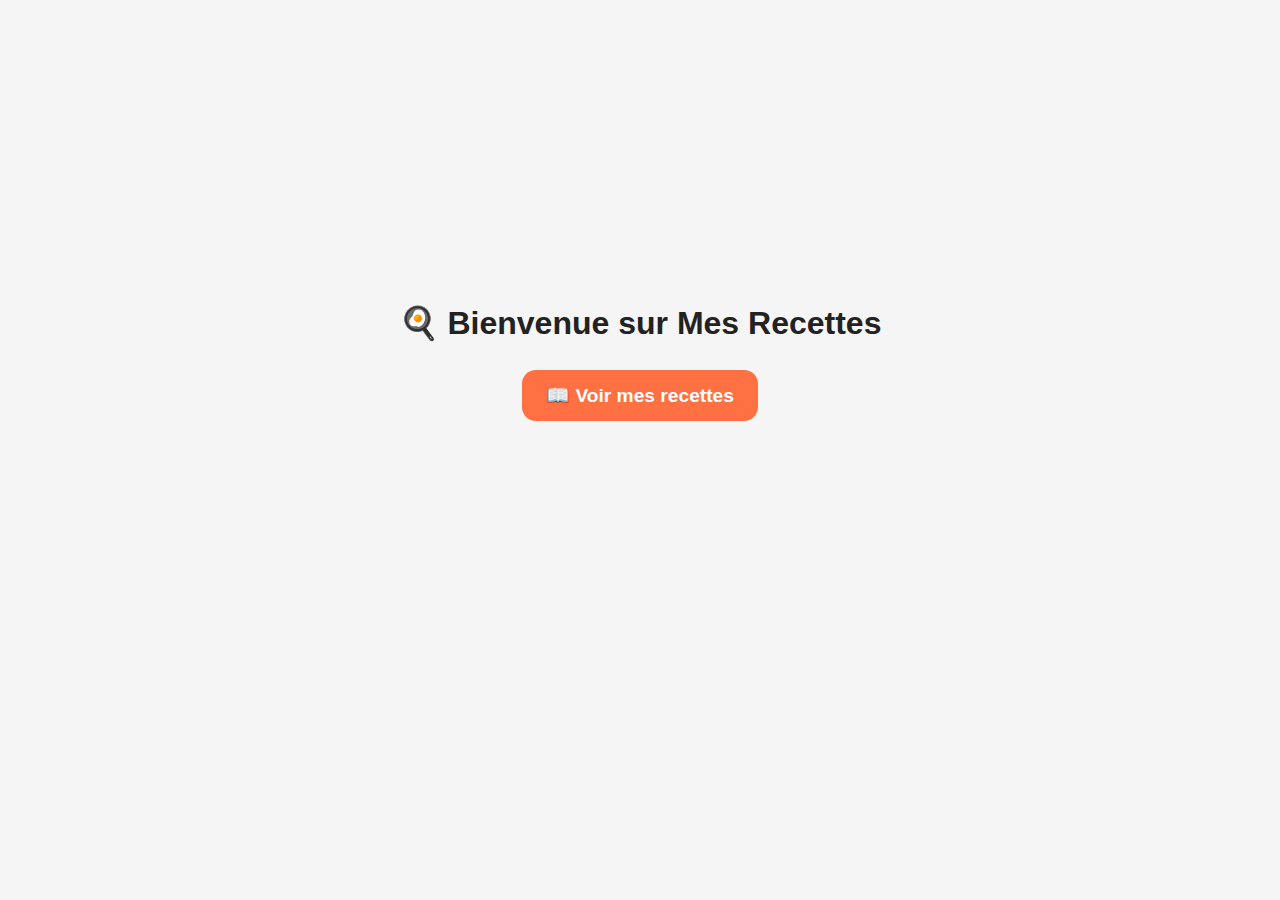
<file: Accueil.html>
<!DOCTYPE html>
<html lang="fr">
<head>
  <meta charset="UTF-8">
  <meta name="viewport" content="width=device-width, initial-scale=1">
  <title>Accueil - Mes recettes</title>
  <link rel="stylesheet" href="style.css">
</head>
<body>

<div class="home-container">
  <h1>🍳 Bienvenue sur Mes Recettes</h1>
 

  <a href="index.html" class="add-button">📖 Voir mes recettes</a>
</div>
<script src="theme.js"></script>

</body>
</html>
</file>
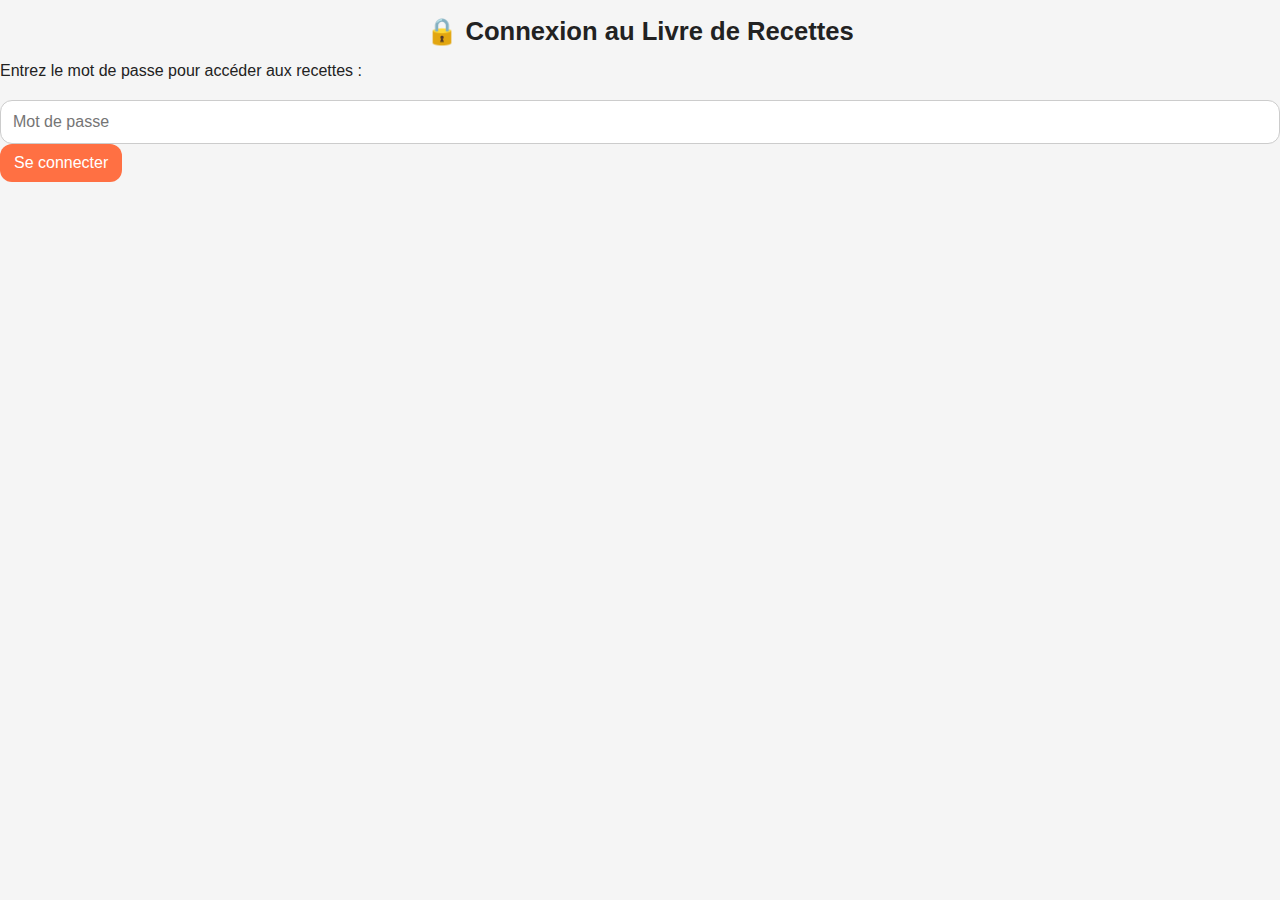
<file: login.html>
<!DOCTYPE html>
<html lang="fr">
<head>
  <meta charset="UTF-8">
  <title>Connexion - Livre de Recettes</title>
  <link rel="stylesheet" href="style.css">
</head>
<body>

<h1>🔒 Connexion au Livre de Recettes</h1>

<p>Entrez le mot de passe pour accéder aux recettes :</p>

<input type="password" id="pwd" placeholder="Mot de passe">
<button onclick="checkPassword()">Se connecter</button>

<script>
  function checkPassword() {
    const password = document.getElementById("pwd").value;
    // Change "recette123" par ton mot de passe
    if (password === "recette123") {
      window.location.href = "index.html"; // page d'accueil après connexion
    } else {
      alert("Mot de passe incorrect !");
    }
  }

  // Permet de presser Enter pour valider
  document.getElementById("pwd").addEventListener("keypress", function(e) {
    if (e.key === "Enter") {
      checkPassword();
    }
  });
</script>

</body>
</html>
</file>
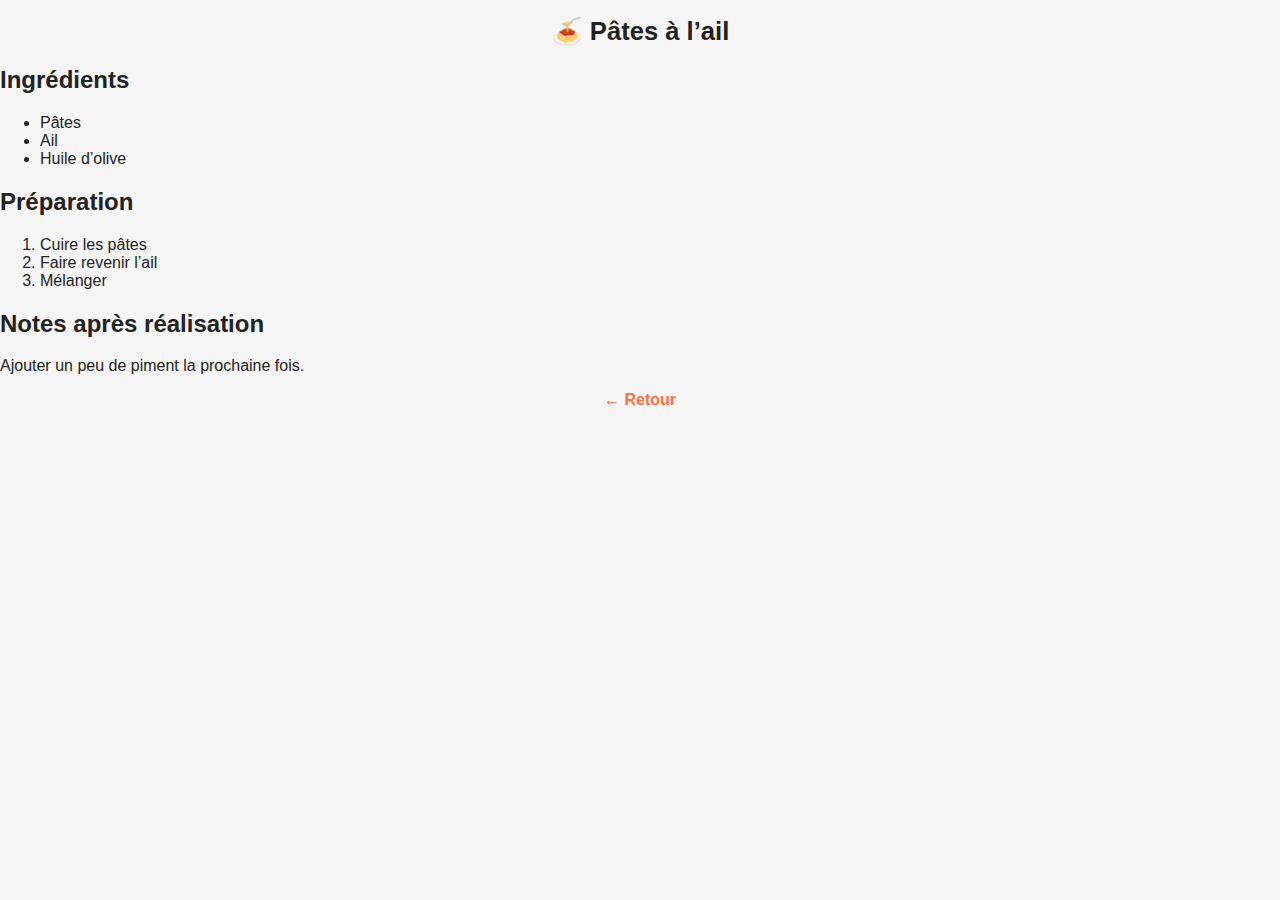
<file: pates.html>
<!DOCTYPE html>
<html lang="fr">
<head>
  <meta charset="UTF-8">
  <title>Pâtes à l’ail</title>
  <link rel="stylesheet" href="style.css">
</head>
<body>

  <h1>🍝 Pâtes à l’ail</h1>

  <h2>Ingrédients</h2>
  <ul>
    <li>Pâtes</li>
    <li>Ail</li>
    <li>Huile d’olive</li>
  </ul>

  <h2>Préparation</h2>
  <ol>
    <li>Cuire les pâtes</li>
    <li>Faire revenir l’ail</li>
    <li>Mélanger</li>
  </ol>

  <h2>Notes après réalisation</h2>
  <p>Ajouter un peu de piment la prochaine fois.</p>

  <p><a href="index.html">← Retour</a></p>

</body>
</html>
</file>
<file: style.css>
/* ================= GLOBAL ================= */

* {
  box-sizing: border-box;
  font-family: -apple-system, BlinkMacSystemFont, "Segoe UI", Roboto, Arial, sans-serif;
}

body {
  margin: 0;
  background: #f5f5f5;
  color: #222; 
  -webkit-text-size-adjust: 100%;
}

h1 {
  text-align: center;
  margin: 16px 0;
}

/* ================= LIENS ================= */

a {
  color: inherit;
}

/* ================= BOUTONS ================= */

button {
  padding: 10px 14px;
  border: none;
  border-radius: 12px;
  background: #ff7043;
  color: white;
  font-size: 1rem;
  cursor: pointer;
}

button + button {
  margin-left: 8px;
}

button:active {
  transform: scale(0.97);
}

/* ================= FORMULAIRES ================= */

label {
  display: block;
  margin-top: 12px;
  font-weight: bold;
}

input,
textarea {
  width: 100%;
  margin-top: 4px;
  padding: 10px;
  border-radius: 12px;
  border: 1px solid #ccc;
  font-size: 1rem;
  ;
}

textarea {
  resize: vertical;
}

/* ================= INDEX / CARTES RECETTES ================= */

.recettes-container {
  display: flex;
  flex-direction: column;
  gap: 16px;
  padding: 50px 20px 50px 20px; /* top right bottom left */
}

.recette-card {
  position: relative;
  display: block;
  padding: 18px 16px;
  border-radius: 18px;
  background: #ffffff;
  text-decoration: none;
  color: #222;
  box-shadow: 0 8px 22px rgba(0,0,0,0.15);
  border: 1px solid rgba(0,0,0,0.05);
}

.recette-card h2 {
  margin: 0 0 6px;
  font-size: 1.3rem;
  line-height: 1.2;
}

.recette-card .date {
  font-size: 0.85rem;
  color: #666;
}

.recette-card .arrow {
  position: absolute;
  right: 16px;
  top: 50%;
  transform: translateY(-50%);
  font-size: 1.6rem;
  color: #ccc;
}

.recette-card:active {
  transform: scale(0.97);
  box-shadow: 0 4px 12px rgba(0,0,0,0.12);
}

@media (hover: hover) {
  .recette-card:hover {
    transform: translateY(-2px);
    box-shadow: 0 10px 22px rgba(0,0,0,0.12);
  }
}

/* ================= BOUTON AJOUT ================= */

.add-button {
  display: block;
  margin: 12px;
  padding: 14px;
  text-align: center;
  background: #ff7043;
  color: white;
  text-decoration: none;
  border-radius: 14px;
  font-size: 1.1rem;
  font-weight: bold;
}

.bouton-remonter {
  position: fixed;
  bottom: 20px;
  right: 8px;
  background-color: #007bff; /* Couleur de fond */
  color: white !important;   /* Force le texte en blanc */
  width:40px;               /* Taille fixe pour être sûr */
  height: 40px;              /* Taille fixe pour être sûr */
  text-align: center;        /* Centre la flèche horizontalement */
  line-height: 40px;         /* Centre la flèche verticalement */
  border-radius: 50%;
  text-decoration: none;     /* Enlève le soulignement moche */
  z-index: 1000;             /* TRES IMPORTANT : met le bouton au-dessus de tout le reste */
  cursor: pointer;
  
  /* L'état invisible par défaut */
  opacity: 0;
  visibility: hidden;
  transition: all 0.3s ease-in-out;
  
  /* Désactive le surlignage bleu au tapotement sur mobile */
  -webkit-tap-highlight-color: transparent; 
}
.bouton-remonter.visible {
  opacity: 1;
  visibility: visible;
}

html {
  scroll-behavior: smooth;
}


.search-input {
  display: block;
  margin: 12px;
  padding: 14px;
  border-radius: 14px;
  border: 1px solid #ccc;
  font-size: 1.1rem;
  width: calc(100% - 24px); /* full width minus margins */
}

/* ================= PAGE RECETTE ================= */

#recette-details,
#recette-form {
  background: white;
  margin: 12px;
  padding: 16px;
  border-radius: 16px;
  box-shadow: 0 6px 18px rgba(0,0,0,0.08);
}

#ingredients-list li,
#preparation-list li {
  margin-bottom: 6px;
}

/* ================= INPUT PERSONNES ================= */

#personnes-affichage {
  max-width: 120px;
  margin-bottom: 12px;
}

/* ================= LIEN RETOUR ================= */

p a {
  display: block;
  text-align: center;
  margin: 16px 0;
  text-decoration: none;
  font-weight: bold;
  color: #ff7043;
}
/* ================= TEXTE RECETTE / FORMULAIRE MOBILE ================= */

body {
  font-size: 16px; /* taille base confortable pour mobile */
}

h1 {
  font-size: 1.6rem; /* titre page */
}

label {
  font-size: 1rem; /* labels lisibles */
}

input, textarea {
  font-size: 1rem;
  padding: 12px;
}

#recette-details p,
#recette-details li {
  font-size: 1rem; /* texte ingrédients, préparation, notes */
}

#preparation-list li {
  line-height: 1.5;
}

#ingredients-list li {
  line-height: 1.5;
}

/* input nombre de personnes */
#personnes,
#personnes-affichage {
  font-size: 1rem;
  padding: 8px;
  max-width: 120px;
}
@media (max-width: 480px) {
  h1 {
    font-size: 1.4rem;
  }

  button {
    font-size: 1rem;
    padding: 10px;
  }

  #recette-details,
  #recette-form {
    margin: 10px;
    padding: 14px;
  }
}
/* Accueil */
.home-container {
  display: flex;
  flex-direction: column;
  align-items: center;
  justify-content: center;
  min-height: 80vh;
  text-align: center;
  padding: 20px;
}

.home-container h1 {
  font-size: 2rem;
  margin-bottom: 16px;
}

.home-container p {
  font-size: 1.1rem;
  margin-bottom: 24px;
}

.home-container .add-button {
  font-size: 1.2rem;
  padding: 14px 24px;
}
</file>
